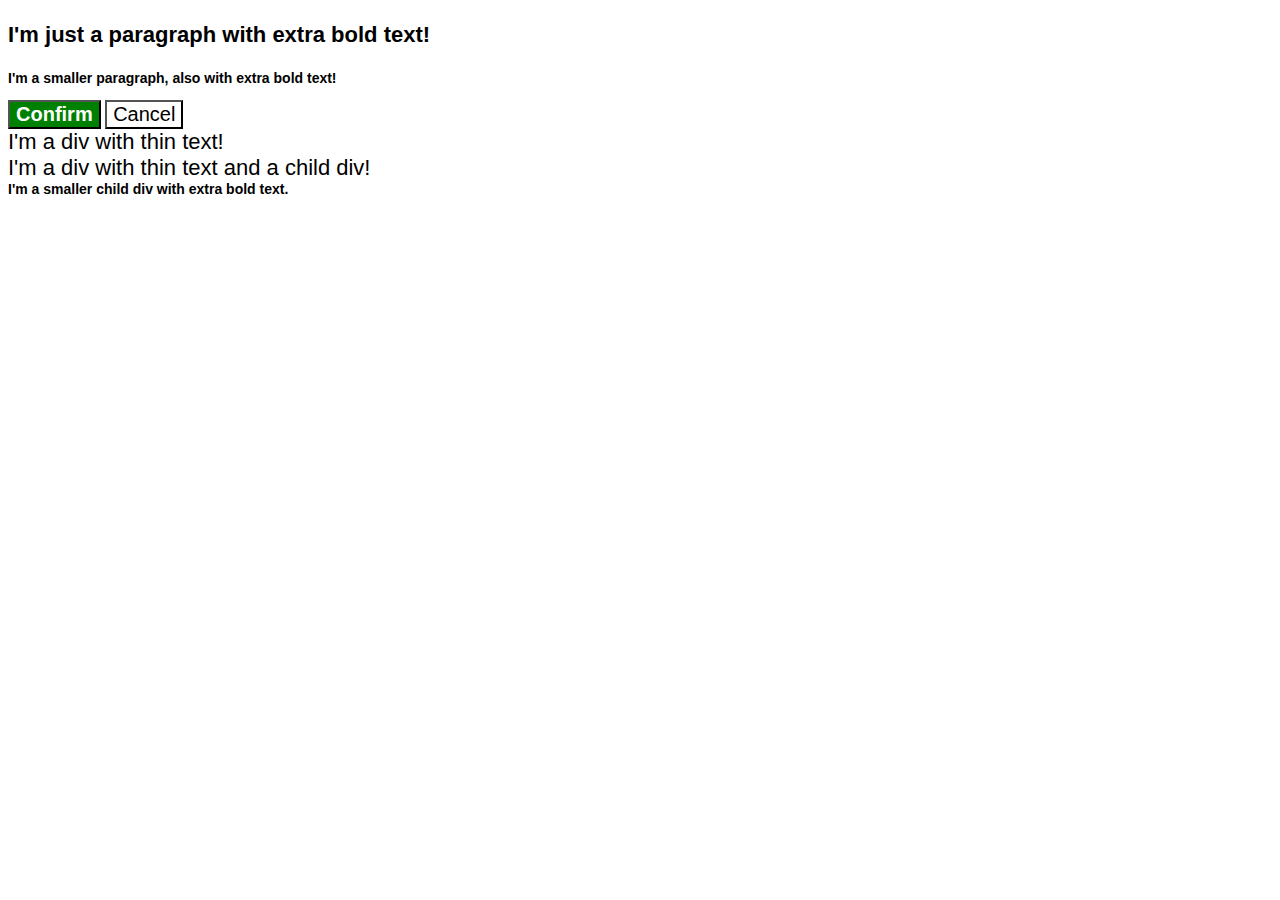
<file: foundations/cascade/01-cascade-fix/index.html>
<!DOCTYPE html>
<html lang="en">

  <head>
    <meta charset="UTF-8">
    <meta http-equiv="X-UA-Compatible" content="IE=edge">
    <meta name="viewport" content="width=device-width, initial-scale=1.0">
    <title>Fix the Cascade</title>
    <link rel="stylesheet" href="style.css">
  </head>

  <body>
    <p class="para">I'm just a paragraph with extra bold text!</p>
    <p class="para small-para">I'm a smaller paragraph, also with extra bold text!</p>

    <button id="confirm-button" class="button confirm">Confirm</button>
    <button id="cancel-button" class="button cancel">Cancel</button>

    <div class="text">I'm a div with thin text!</div>
    <div class="text">I'm a div with thin text and a child div!
      <div class="text child">I'm a smaller child div with extra bold text.</div>
    </div>
  </body>

</html>
</file>
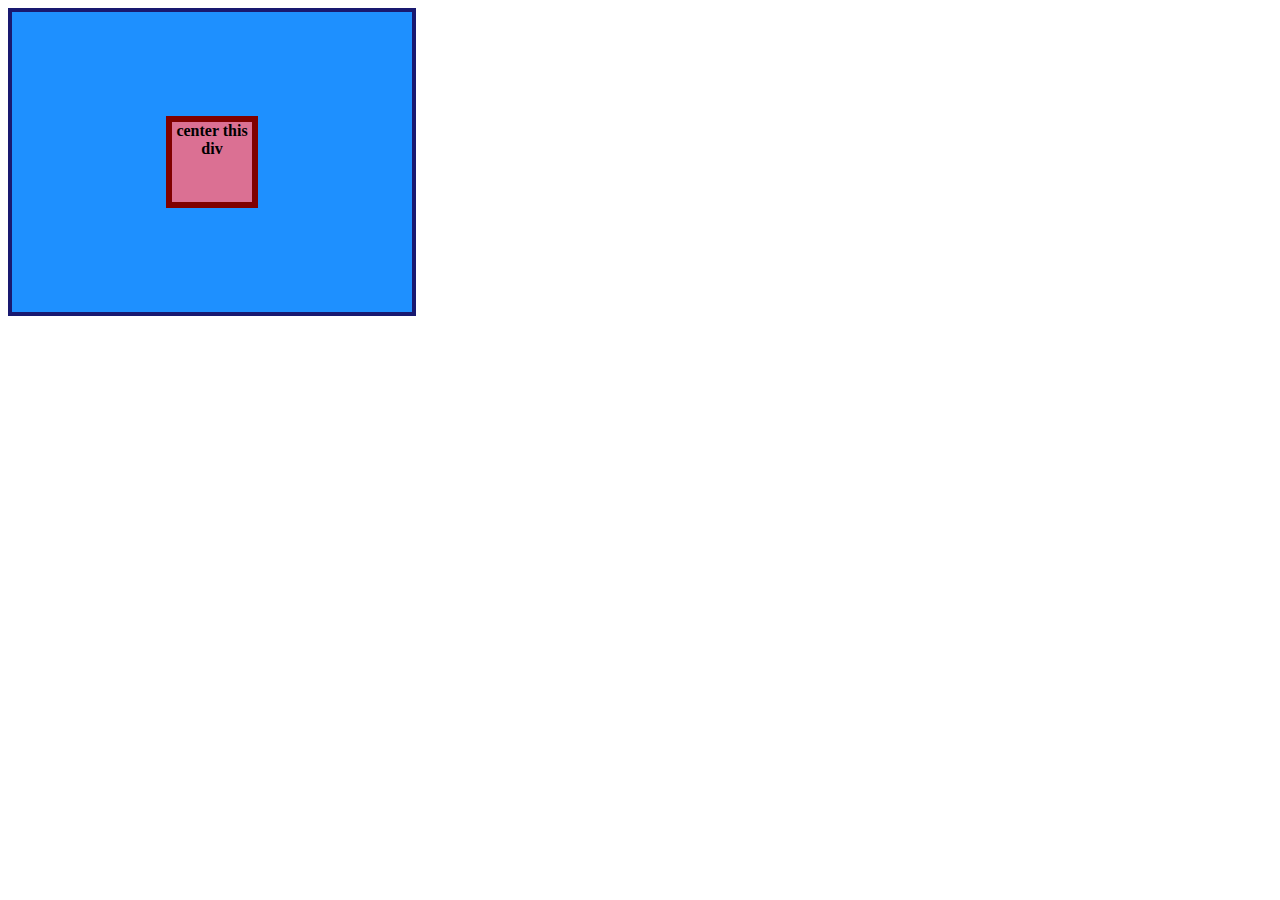
<file: foundations/flex/01-flex-center/index.html>
<!DOCTYPE html>
<html lang="en">

  <head>
    <meta charset="UTF-8">
    <meta http-equiv="X-UA-Compatible" content="IE=edge">
    <meta name="viewport" content="width=device-width, initial-scale=1.0">
    <title>CENTER THIS DIV</title>
    <link rel="stylesheet" href="style.css">
  </head>

  <body>
    <div class="container">
      <div class="box">center this div</div>
    </div>
  </body>

</html>
</file>
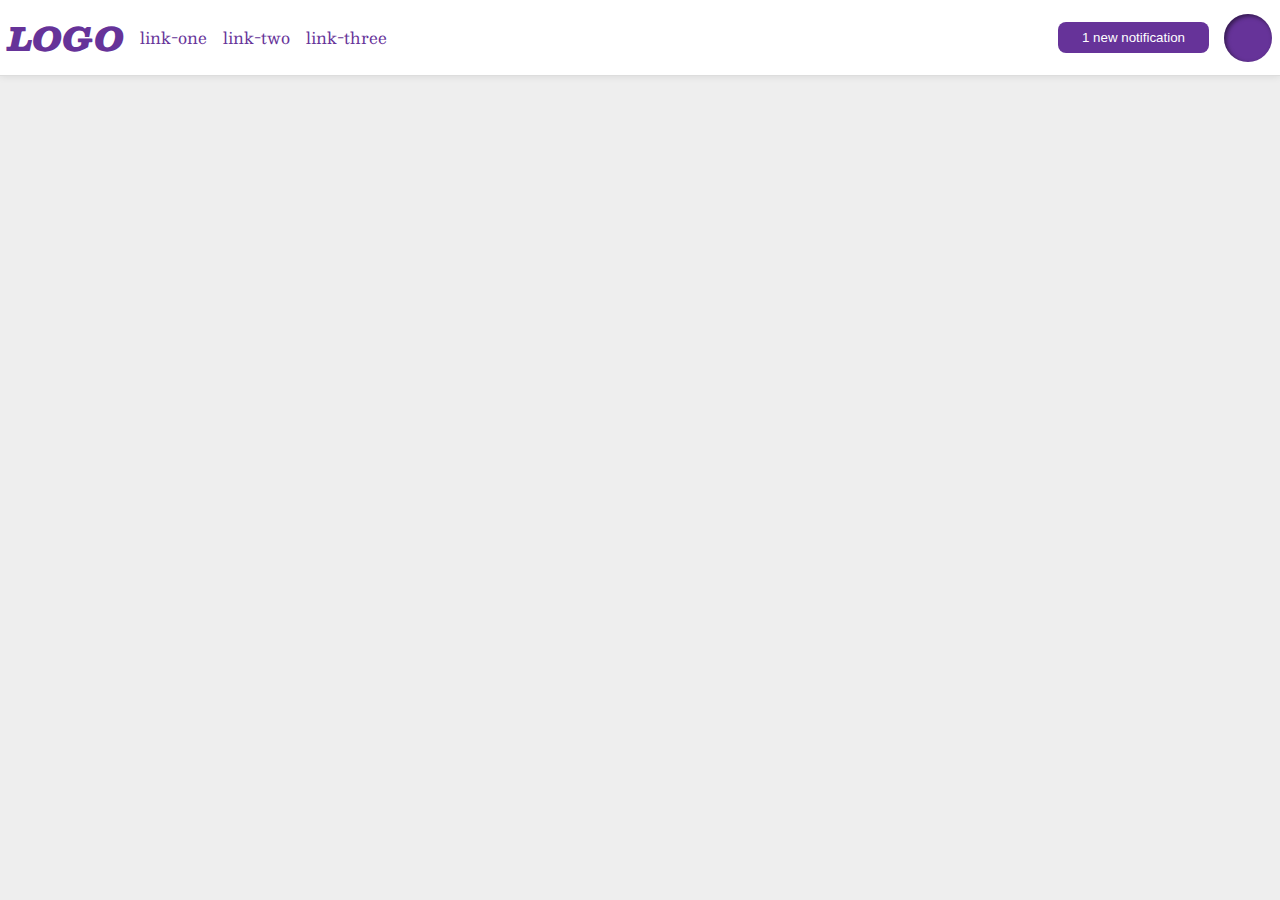
<file: foundations/flex/03-flex-header-2/index.html>
<!DOCTYPE html>
<html lang="en">

  <head>
    <meta charset="UTF-8">
    <meta http-equiv="X-UA-Compatible" content="IE=edge">
    <meta name="viewport" content="width=device-width, initial-scale=1.0">
    <title>Flex Header 2</title>
    <link rel="stylesheet" href="style.css">
  </head>

  <body>
    <div class="header">
      <div class="logo">
        LOGO
      </div>
      <ul class="links">
        <li><a href="https://google.com">link-one</a></li>
        <li><a href="https://google.com">link-two</a></li>
        <li><a href="https://google.com">link-three</a></li>
      </ul>
      <button class="notifications">
        1 new notification
      </button>
      <div class="profile-image"></div>
    </div>
  </body>

</html>
</file>
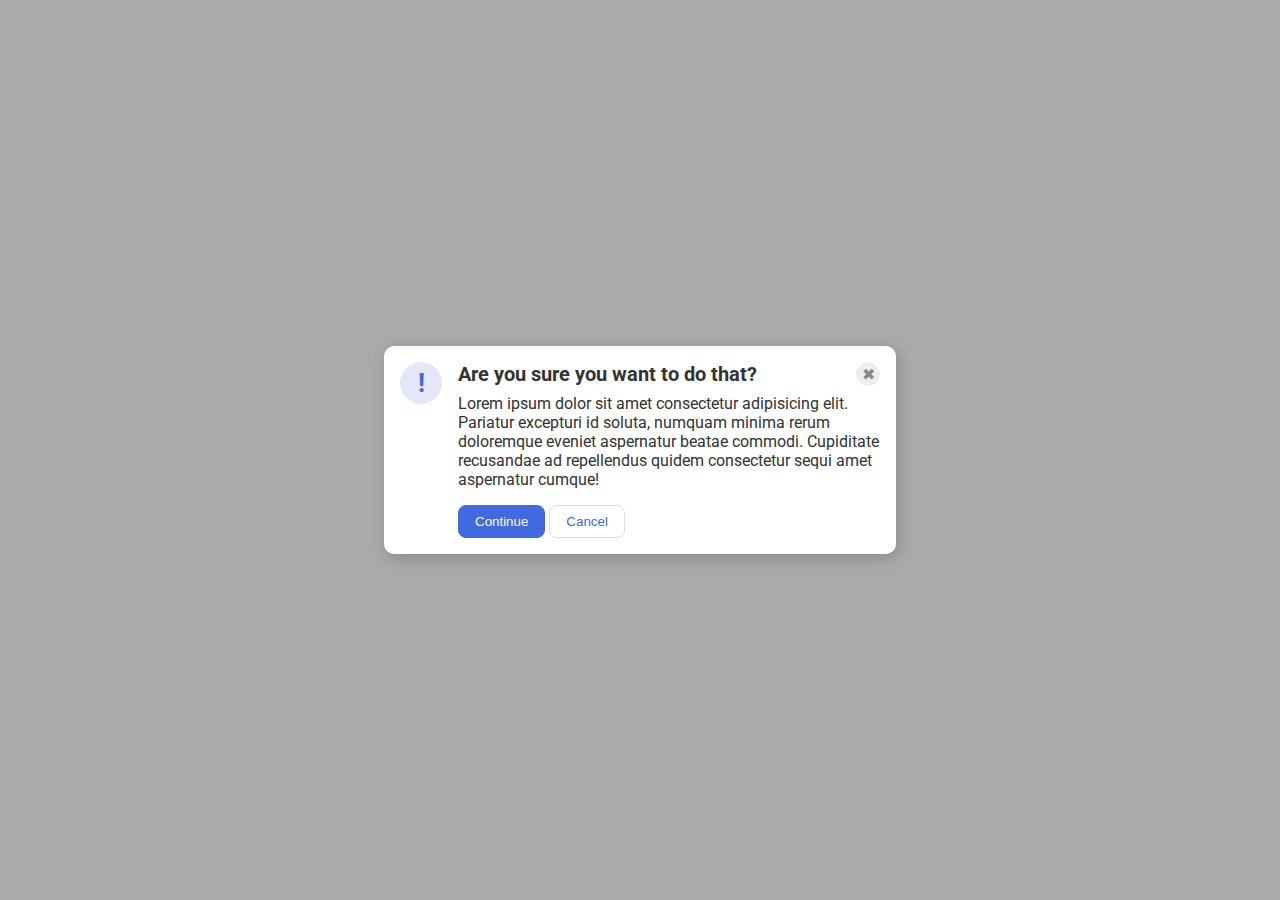
<file: foundations/flex/05-flex-modal/index.html>
<!DOCTYPE html>
<html lang="en">

  <head>
    <meta charset="UTF-8">
    <meta http-equiv="X-UA-Compatible" content="IE=edge">
    <meta name="viewport" content="width=device-width, initial-scale=1.0">
    <link rel="stylesheet" href="style.css">
    <title>Modal</title>
  </head>

  <body>
    <div class="modal">
      <div class="icon">!</div>
      <div class="container">
        <div class="header">Are you sure you want to do that?
          <button class="close-button">✖</button>
        </div>
        <div class="text">Lorem ipsum dolor sit amet consectetur adipisicing elit. Pariatur excepturi id soluta, numquam
          minima rerum doloremque eveniet aspernatur beatae commodi. Cupiditate recusandae ad repellendus quidem
          consectetur sequi amet aspernatur cumque!</div>
        <button class="continue">Continue</button>
        <button class="cancel">Cancel</button>
      </div>
    </div>
  </body>

</html>
</file>
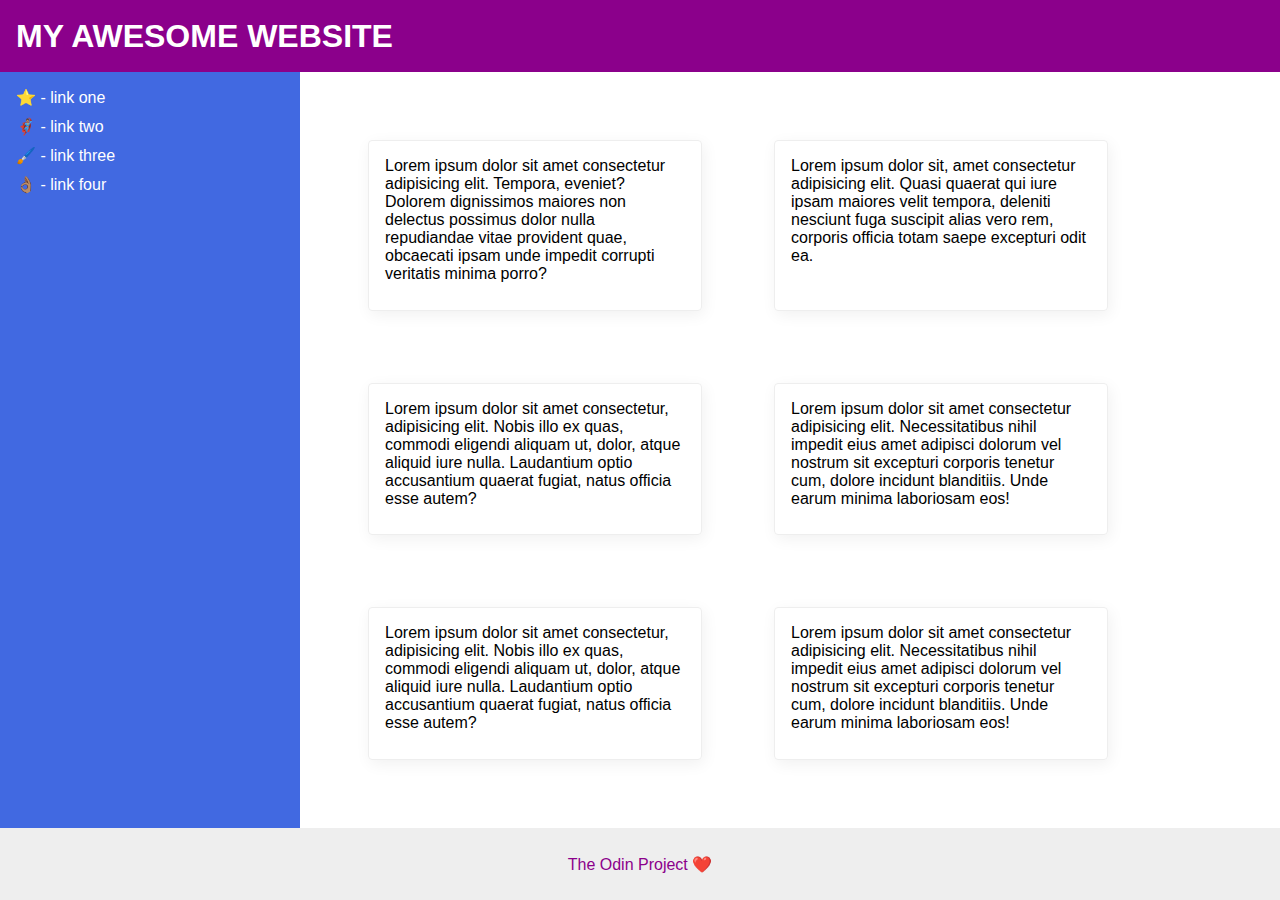
<file: foundations/flex/07-flex-layout-2/index.html>
<!DOCTYPE html>
<html lang="en">

  <head>
    <meta charset="UTF-8">
    <meta http-equiv="X-UA-Compatible" content="IE=edge">
    <meta name="viewport" content="width=device-width, initial-scale=1.0">
    <title>The Holy Grail</title>
    <link rel="stylesheet" href="style.css">
  </head>

  <body>
    <div class="header">
      MY AWESOME WEBSITE
    </div>


    <div class="main">
      <div class="sidebar">
        <ul>
          <li><a href="#">⭐ - link one</a></li>
          <li><a href="#">🦸🏽‍♂️ - link two</a></li>
          <li><a href="#">🖌️ - link three</a></li>
          <li><a href="#">👌🏽 - link four</a></li>
        </ul>
      </div>

      <div class="container">
        <div class="card">Lorem ipsum dolor sit amet consectetur adipisicing elit. Tempora, eveniet? Dolorem dignissimos
          maiores non delectus possimus dolor nulla repudiandae vitae provident quae, obcaecati ipsam unde impedit
          corrupti
          veritatis minima porro?
        </div>

        <div class="card">Lorem ipsum dolor sit, amet consectetur adipisicing elit. Quasi quaerat qui iure ipsam maiores
          velit tempora, deleniti nesciunt fuga suscipit alias vero rem, corporis officia totam saepe excepturi odit ea.
        </div>

        <div class="card">Lorem ipsum dolor sit amet consectetur, adipisicing elit. Nobis illo ex quas, commodi eligendi
          aliquam ut, dolor, atque aliquid iure nulla. Laudantium optio accusantium quaerat fugiat, natus officia esse
          autem?
        </div>

        <div class="card">Lorem ipsum dolor sit amet consectetur adipisicing elit. Necessitatibus nihil impedit eius
          amet
          adipisci dolorum vel nostrum sit excepturi corporis tenetur cum, dolore incidunt blanditiis. Unde earum minima
          laboriosam eos!
        </div>

        <div class="card">Lorem ipsum dolor sit amet consectetur, adipisicing elit. Nobis illo ex quas, commodi eligendi
          aliquam ut, dolor, atque aliquid iure nulla. Laudantium optio accusantium quaerat fugiat, natus officia esse
          autem?
        </div>

        <div class="card">Lorem ipsum dolor sit amet consectetur adipisicing elit. Necessitatibus nihil impedit eius
          amet
          adipisci dolorum vel nostrum sit excepturi corporis tenetur cum, dolore incidunt blanditiis. Unde earum minima
          laboriosam eos!
        </div>
      </div>
    </div>

    <div class="footer">
      The Odin Project ❤️
    </div>
  </body>

</html>
</file>
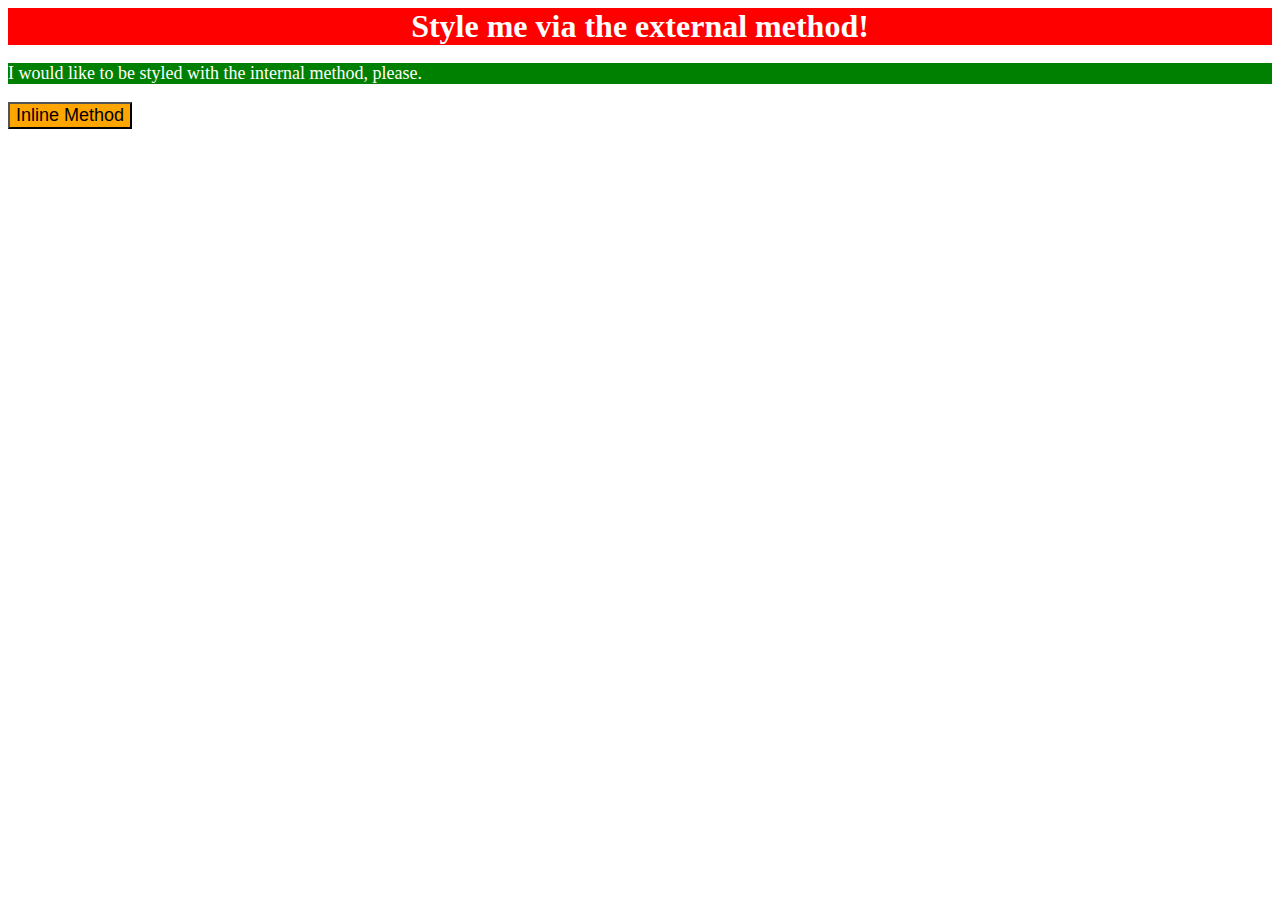
<file: foundations/intro-to-css/01-css-methods/index.html>
<!DOCTYPE html>
<html lang="en">

  <head>
    <meta charset="UTF-8">
    <meta http-equiv="X-UA-Compatible" content="IE=edge">
    <meta name="viewport" content="width=device-width, initial-scale=1.0">
    <title>Methods for Adding CSS</title>
    <link rel="stylesheet" href="styles.css">
    <style>
      body p {
        background-color: green;
        color: white;
        font-size: 18px;
      }
    </style>
  </head>

  <body>
    <div>Style me via the external method!</div>
    <p>I would like to be styled with the internal method, please.</p>
    <button style="background-color: orange; font-size: 18px;">Inline Method</button>
  </body>

</html>
</file>
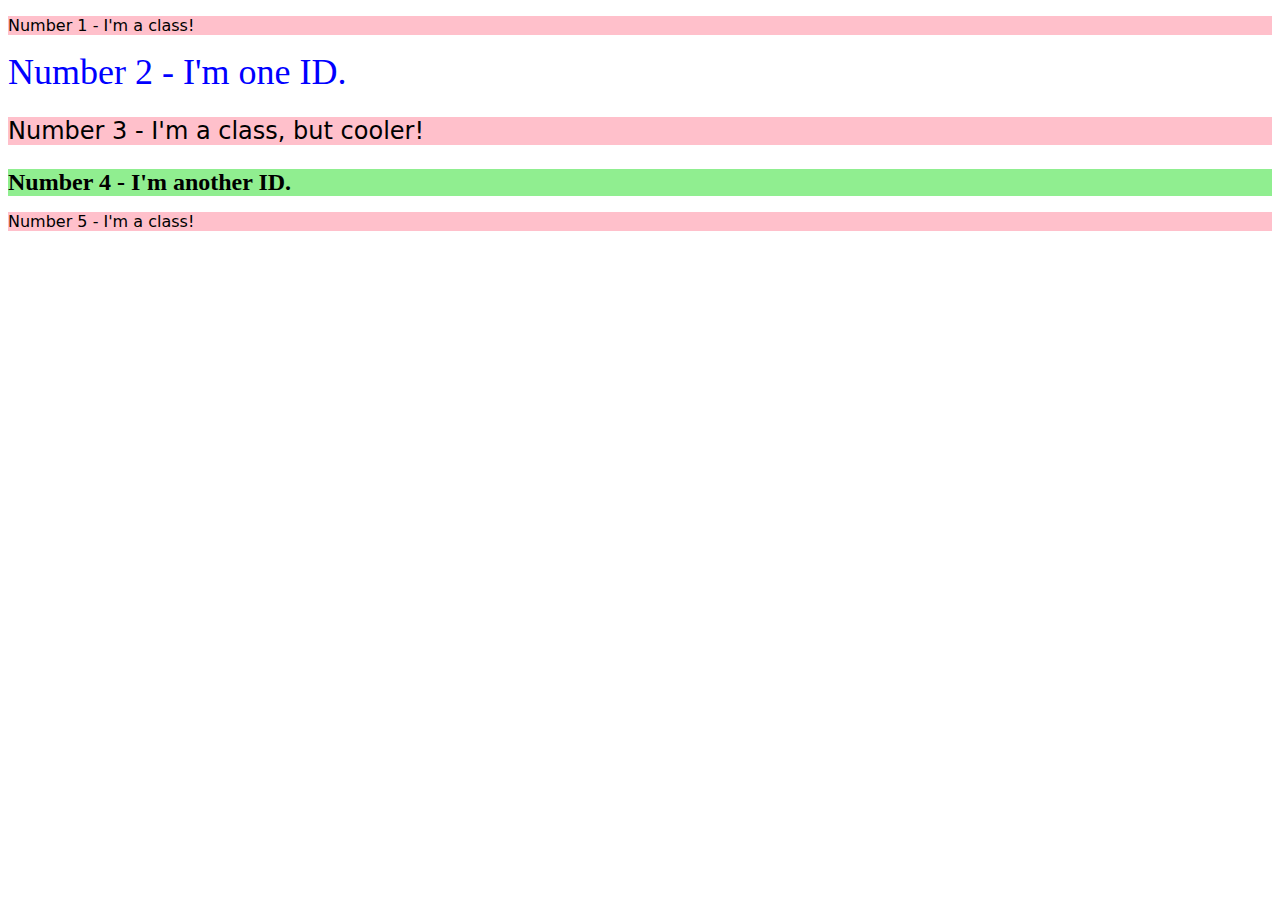
<file: foundations/intro-to-css/02-class-id-selectors/index.html>
<!DOCTYPE html>
<html lang="en">

  <head>
    <meta charset="UTF-8">
    <meta http-equiv="X-UA-Compatible" content="IE=edge">
    <meta name="viewport" content="width=device-width, initial-scale=1.0">
    <title>Class and ID Selectors</title>
    <link rel="stylesheet" href="style.css">
  </head>

  <body>
    <p class="odd">Number 1 - I'm a class!</p>
    <div id="one">Number 2 - I'm one ID.</div>
    <p class="odd three">Number 3 - I'm a class, but cooler!</p>
    <div id="two">Number 4 - I'm another ID.</div>
    <p class="odd">Number 5 - I'm a class!</p>
  </body>

</html>
</file>
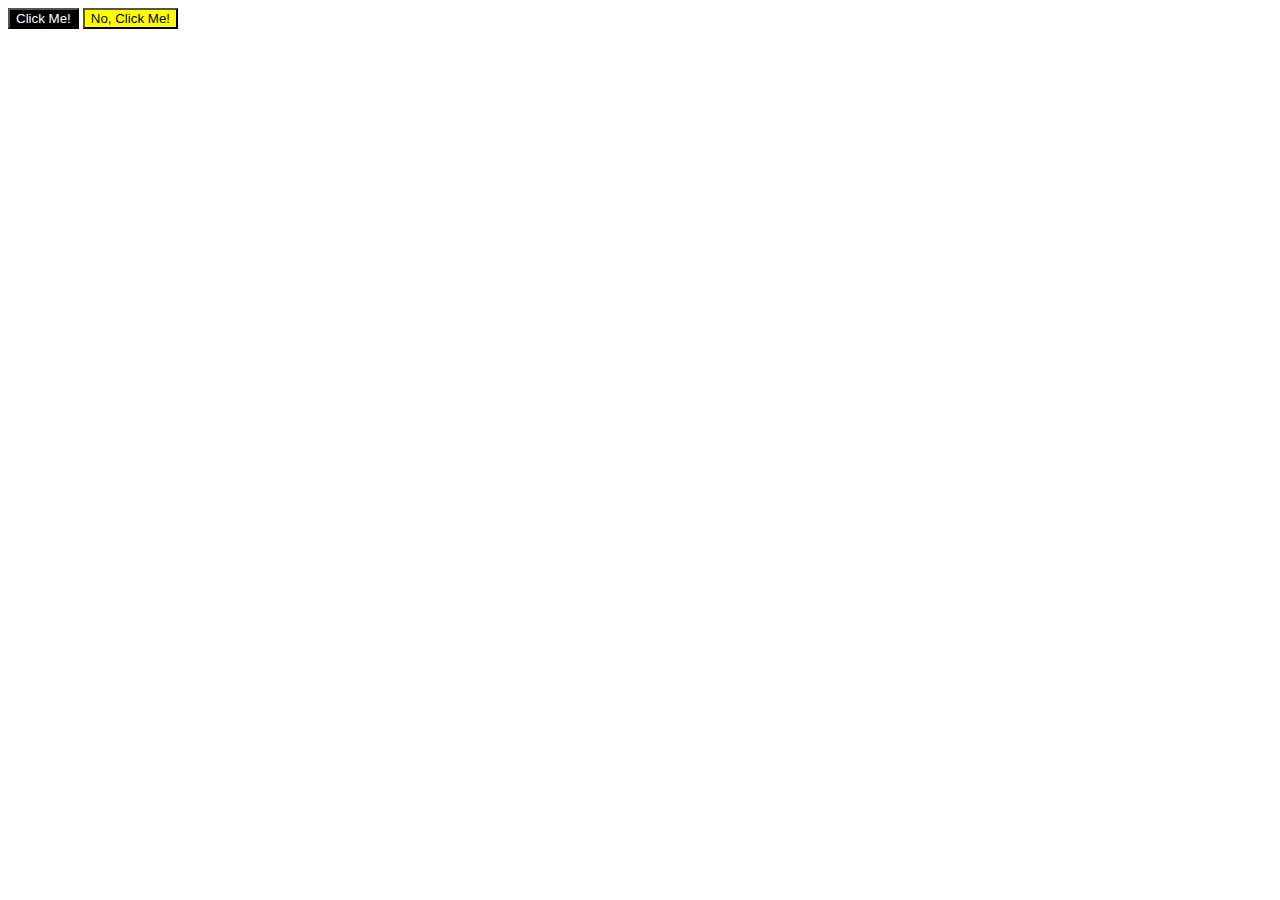
<file: foundations/intro-to-css/03-grouping-selectors/index.html>
<!DOCTYPE html>
<html lang="en">

  <head>
    <meta charset="UTF-8">
    <meta http-equiv="X-UA-Compatible" content="IE=edge">
    <meta name="viewport" content="width=device-width, initial-scale=1.0">
    <title>Grouping Selectors</title>
    <link rel="stylesheet" href="style.css">
  </head>

  <body>
    <button class="btn1">Click Me!</button>
    <button class="btn2">No, Click Me!</button>
  </body>

</html>
</file>
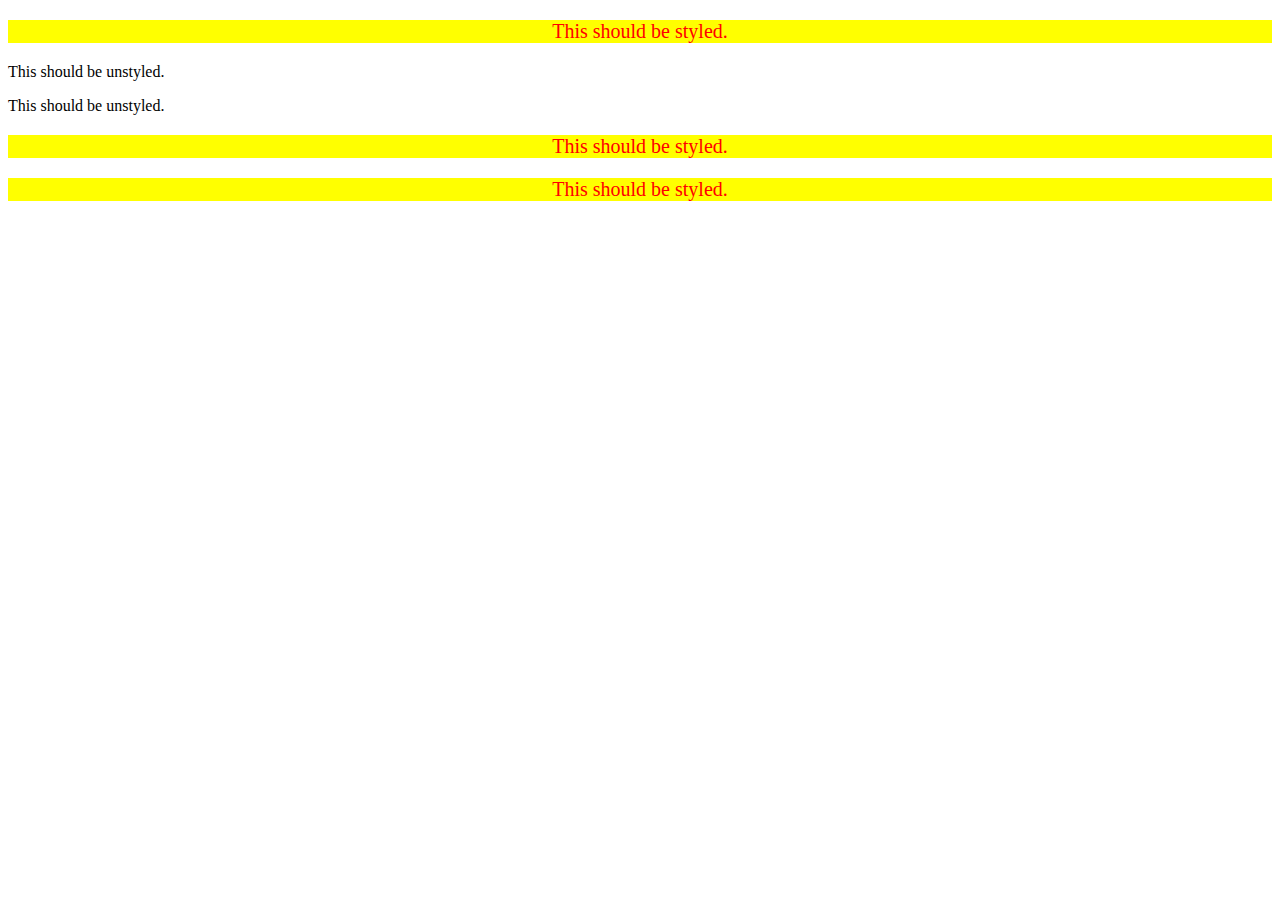
<file: foundations/intro-to-css/05-descendant-combinator/index.html>
<!DOCTYPE html>
<html lang="en">

  <head>
    <meta charset="UTF-8">
    <meta http-equiv="X-UA-Compatible" content="IE=edge">
    <meta name="viewport" content="width=device-width, initial-scale=1.0">
    <title>Descendant Combinator</title>
    <link rel="stylesheet" href="style.css">
  </head>

  <body>
    <div class="container">
      <p class="text">This should be styled.</p>
    </div>
    <p class="text">This should be unstyled.</p>
    <p class="text">This should be unstyled.</p>
    <div class="container">
      <p class="text">This should be styled.</p>
      <p class="text">This should be styled.</p>
    </div>
  </body>

</html>
</file>
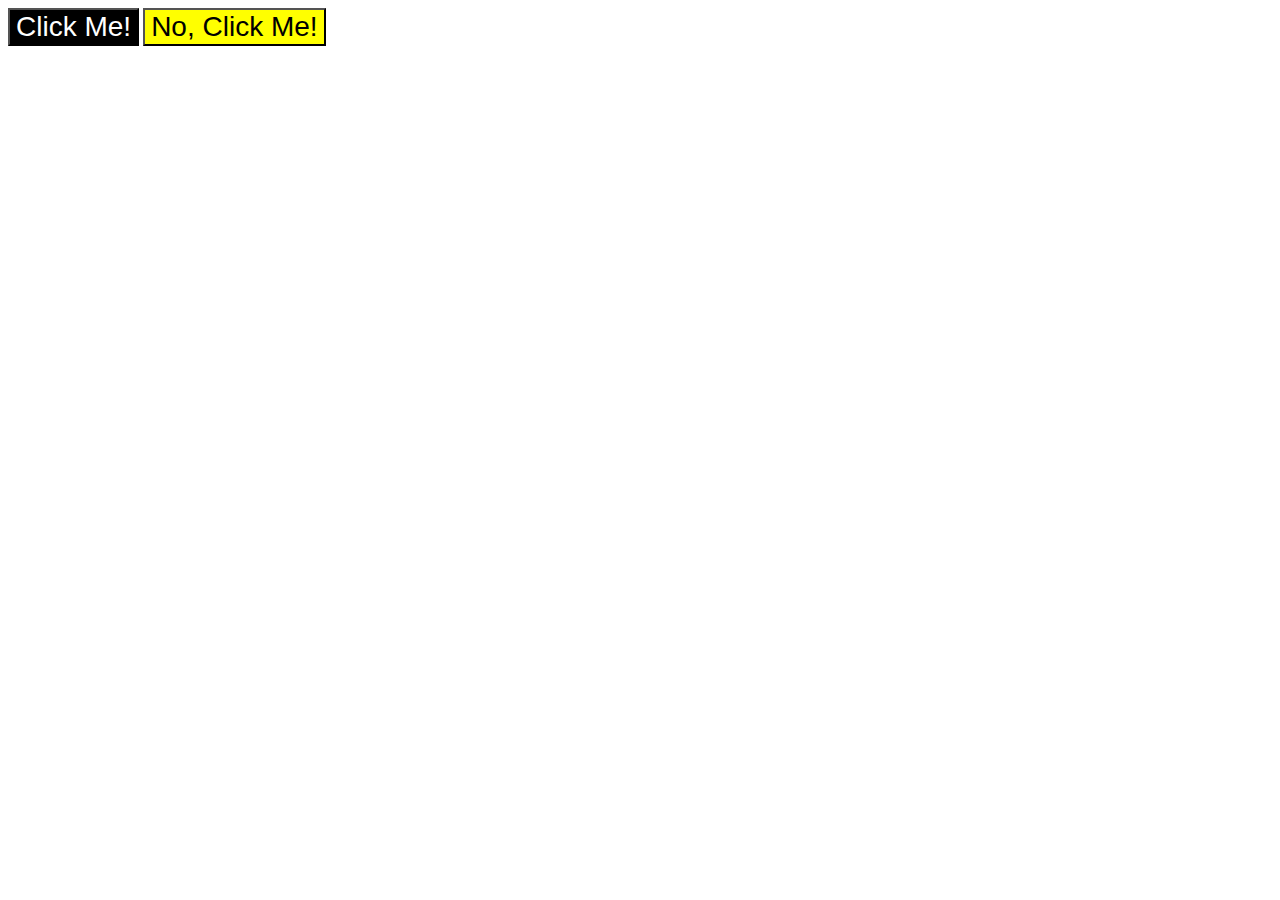
<file: foundations/intro-to-css/03-grouping-selectors/solution/solution.html>
<!DOCTYPE html>
<html lang="en">

  <head>
    <meta charset="UTF-8">
    <meta http-equiv="X-UA-Compatible" content="IE=edge">
    <meta name="viewport" content="width=device-width, initial-scale=1.0">
    <title>Grouping Selectors</title>
    <link rel="stylesheet" href="solution.css">
  </head>

  <body>
    <button class="inverted">Click Me!</button>
    <button class="fancy">No, Click Me!</button>
  </body>

</html>
</file>
<file: foundations/cascade/01-cascade-fix/style.css>
body {
	font-family: Arial, Helvetica, sans-serif;
}

.para,
.small-para {
	color: hsl(0, 0%, 0%);
	font-weight: 800;
}

.para.small-para {
	font-size: 14px;
	font-weight: 800;
}

.para {
	font-size: 22px;
}

#confirm-button {
	background: green;
	color: white;
	font-weight: bold;
}

.button {
	background-color: rgb(255, 255, 255);
	color: rgb(0, 0, 0);
	font-size: 20px;
}

.text .child {
	color: rgb(0, 0, 0);
	font-weight: 800;
	font-size: 14px;
}

div.text {
	color: rgb(0, 0, 0);
	font-size: 22px;
	font-weight: 100;
}
</file>
<file: foundations/flex/01-flex-center/style.css>
.container {
	background: dodgerblue;
	border: 4px solid midnightblue;
	width: 400px;
	height: 300px;
	display: flex;
	justify-content: center;
	align-items: center;
}

.box {
	background: palevioletred;
	font-weight: bold;
	text-align: center;
	border: 6px solid maroon;
	width: 80px;
	height: 80px;
}
</file>
<file: foundations/flex/03-flex-header-2/style.css>
/* this is some magical font-importing.  
you'll learn about it later. */
@import url('https://fonts.googleapis.com/css2?family=Besley:ital,wght@0,400;1,900&display=swap');

body {
	margin: 0;
	background: #eee;
	font-family: Besley, serif;
}

.header {
	background: white;
	border-bottom: 1px solid #ddd;
	box-shadow: 0 0 8px rgba(0, 0, 0, 0.1);
	display: flex;
	align-items: center;
	padding: 8px;
}

.profile-image {
	background: rebeccapurple;
	box-shadow: inset 2px 2px 4px rgba(0, 0, 0, 0.5);
	border-radius: 50%;
	width: 48px;
	height: 48px;
	margin-left: 15px;
	flex-shrink: 0;
}

.logo {
	color: rebeccapurple;
	font-size: 32px;
	font-weight: 900;
	font-style: italic;
}

button {
	border: none;
	border-radius: 8px;
	background: rebeccapurple;
	color: white;
	padding: 8px 24px;
}

a {
	/* this removes the line under our links */
	text-decoration: none;
	color: rebeccapurple;
}

ul {
	list-style-type: none;
	display: flex;
}

.links {
	padding: 0;
	margin-left: 16px;
	gap: 16px;
}

.notifications {
	margin-left: auto;
}
</file>
<file: foundations/flex/05-flex-modal/style.css>
@import url('https://fonts.googleapis.com/css2?family=Roboto:wght@400;700&display=swap');

html,
body {
	height: 100%;
}

body {
	font-family: Roboto, sans-serif;
	margin: 0;
	background: #aaa;
	color: #333;
	/* I'll give you this one for free lol */
	display: flex;
	align-items: center;
	justify-content: center;
}

.modal {
	background: white;
	width: 480px;
	border-radius: 10px;
	box-shadow: 2px 4px 16px rgba(0, 0, 0, 0.2);
	padding: 16px;
	display: flex;
	gap: 16px;
}

.icon {
	color: royalblue;
	font-size: 26px;
	font-weight: 700;
	background: lavender;
	width: 42px;
	height: 42px;
	border-radius: 50%;
	display: flex;
	align-items: center;
	justify-content: center;
	flex-shrink: 0;
}

.close-button {
	background: #eee;
	border-radius: 50%;
	color: #888;
	font-weight: 400;
	font-size: 16px;
	height: 24px;
	width: 24px;
	display: flex;
	align-items: center;
	justify-content: center;
	border: 1px solid #eee;
	padding: 0;
}

button {
	cursor: pointer;
	padding: 8px 16px;
	border-radius: 8px;
}

button.continue {
	background: royalblue;
	border: 1px solid royalblue;
	color: white;
}

button.cancel {
	background: white;
	border: 1px solid #ddd;
	color: royalblue;
}

.header {
	display: flex;
	align-items: center;
	justify-content: space-between;
	font-size: 20px;
	font-weight: bold;
	margin-bottom: 8px;
}

.text {
	margin-bottom: 16px;
}
</file>
<file: foundations/flex/07-flex-layout-2/style.css>
* {
	padding: 0;
}
body {
	font-family:
		-apple-system, BlinkMacSystemFont, 'Segoe UI', Roboto, Oxygen, Ubuntu,
		Cantarell, 'Open Sans', 'Helvetica Neue', sans-serif;
	margin: 0;
	min-height: 100vh;
	display: flex;
	flex-direction: column;
}

.header {
	display: flex;
	height: 72px;
	background: darkmagenta;
	color: white;
	align-items: center;
	font-size: 32px;
	font-weight: 900;
	padding-left: 16px;
}

.footer {
	display: flex;
	height: 72px;
	background: #eee;
	color: darkmagenta;
	justify-content: center;
	align-items: center;
}

ul {
	list-style-type: none;
	margin: 0;
	padding: 0;
}

li {
	margin-bottom: 10px;
}

a {
	font: 24px;
	color: white;
	text-decoration: none;
}

.main {
	display: flex;
	flex: 1;
}

.sidebar {
	width: 300px;
	background: royalblue;
	box-sizing: border-box;
	padding: 16px;
	flex-shrink: 0;
}

.container {
	display: flex;
	flex-wrap: wrap;
	padding: 48px;
	gap: 32px;
}

.card {
	border: 1px solid #eee;
	box-shadow: 2px 4px 16px rgba(0, 0, 0, 0.06);
	border-radius: 4px;
	padding: 48px;
	margin: 20px;
	padding: 16px;
	width: 300px;
}
</file>
<file: foundations/intro-to-css/01-css-methods/styles.css>
body div {
	background-color: red;
	color: white;
	font-size: 32px;
	text-align: center;
	font-weight: bold;
}
</file>
<file: foundations/intro-to-css/02-class-id-selectors/style.css>
/* Add CSS Styling */
.odd {
	background-color: pink;
	font-family: Verdana, 'DejaVu Sans', sans-serif;
}

#one {
	color: blue;
	font-size: 36px;
}

.three {
	font-size: 24px;
}

#two {
	background-color: lightgreen;
	font-size: 24px;
	font-weight: bold;
}
</file>
<file: foundations/intro-to-css/03-grouping-selectors/style.css>
/* Add CSS Styling */
.btn1 {
	background-color: black;
	color: white;
}

.btn2 {
	background-color: yellow;
}

.btn1 .btn2 {
	font-size: 28px;
	font-family: 'Helvetica', 'Times New Roman', 'sans-serif';
}
</file>
<file: foundations/intro-to-css/05-descendant-combinator/style.css>
/* Add CSS Styling */
.container .text {
	background-color: yellow;
	color: red;
	font-size: 20px;
	text-align: center;
}
</file>
<file: foundations/intro-to-css/03-grouping-selectors/solution/solution.css>
.inverted,
.fancy {
	font-family: Helvetica, 'Times New Roman', sans-serif;
	font-size: 28px;
}

.inverted {
	background-color: black;
	color: white;
}

.fancy {
	background-color: yellow;
}
</file>
